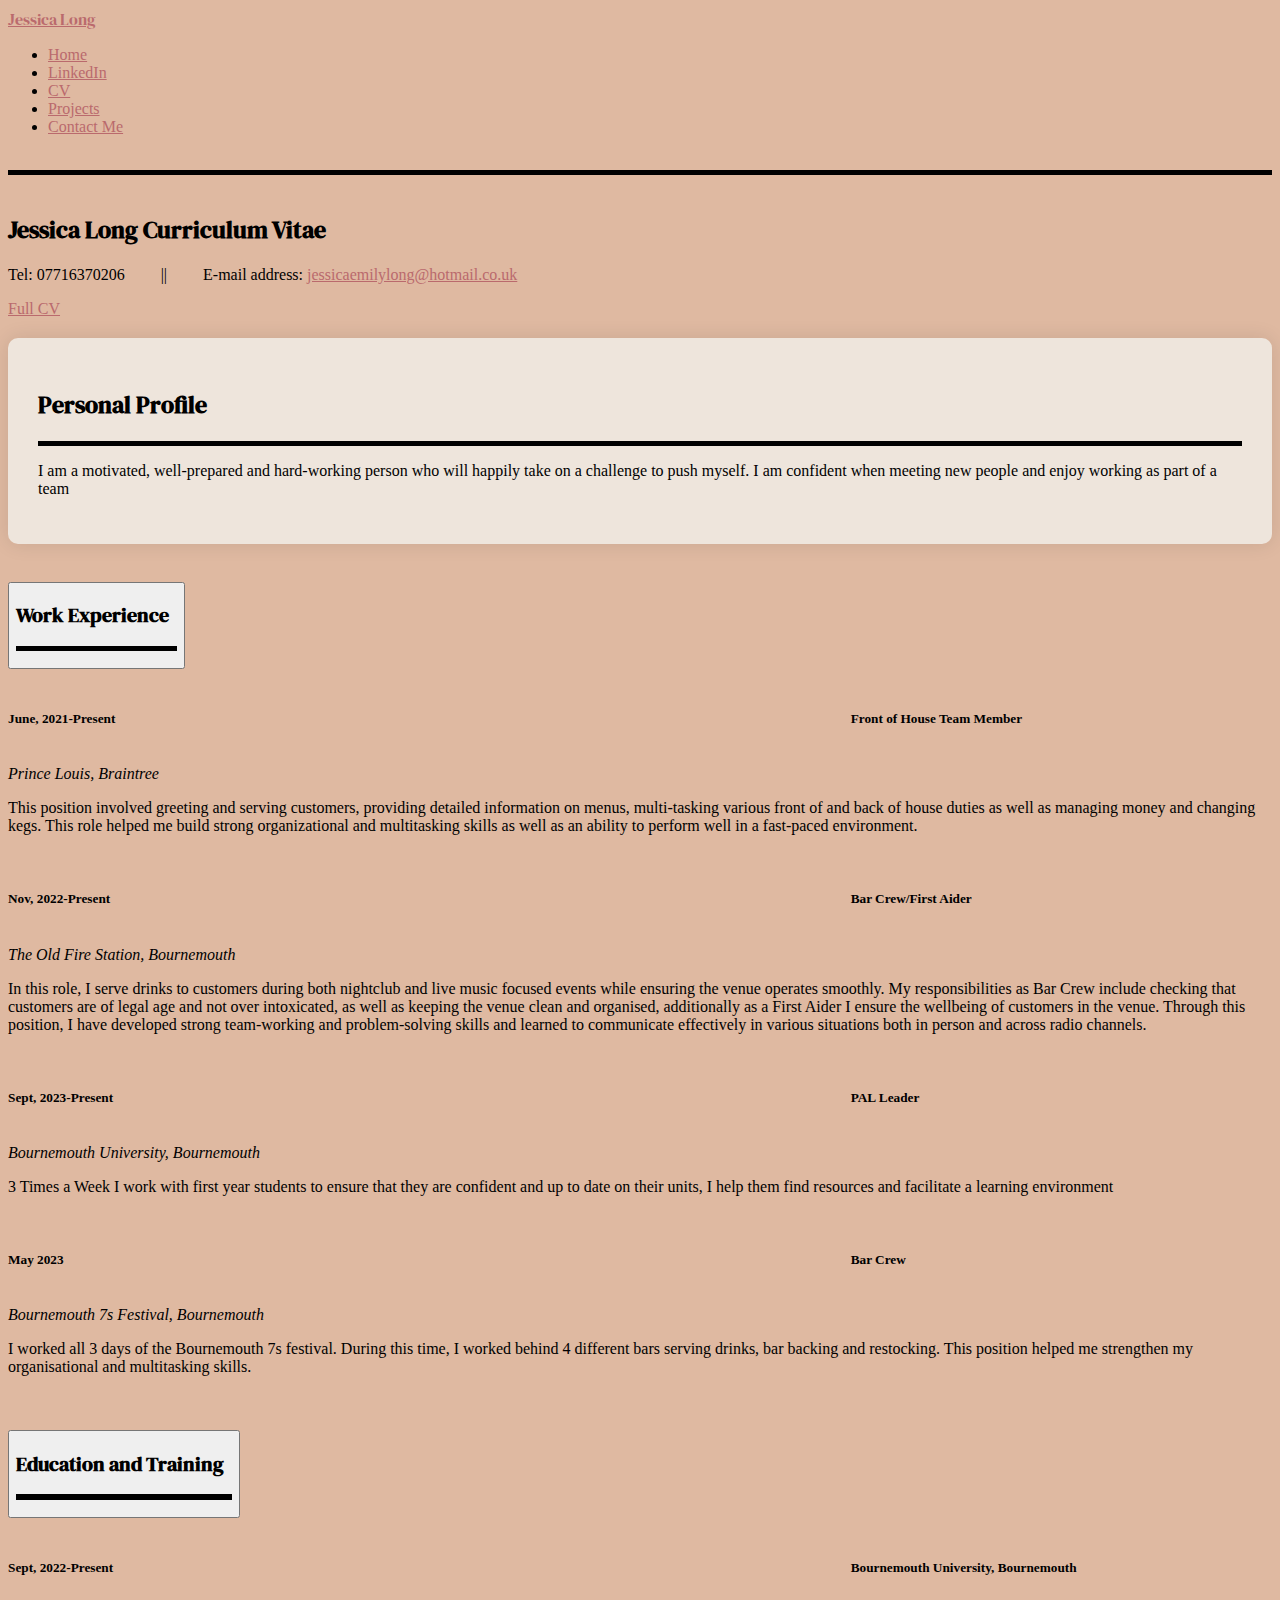
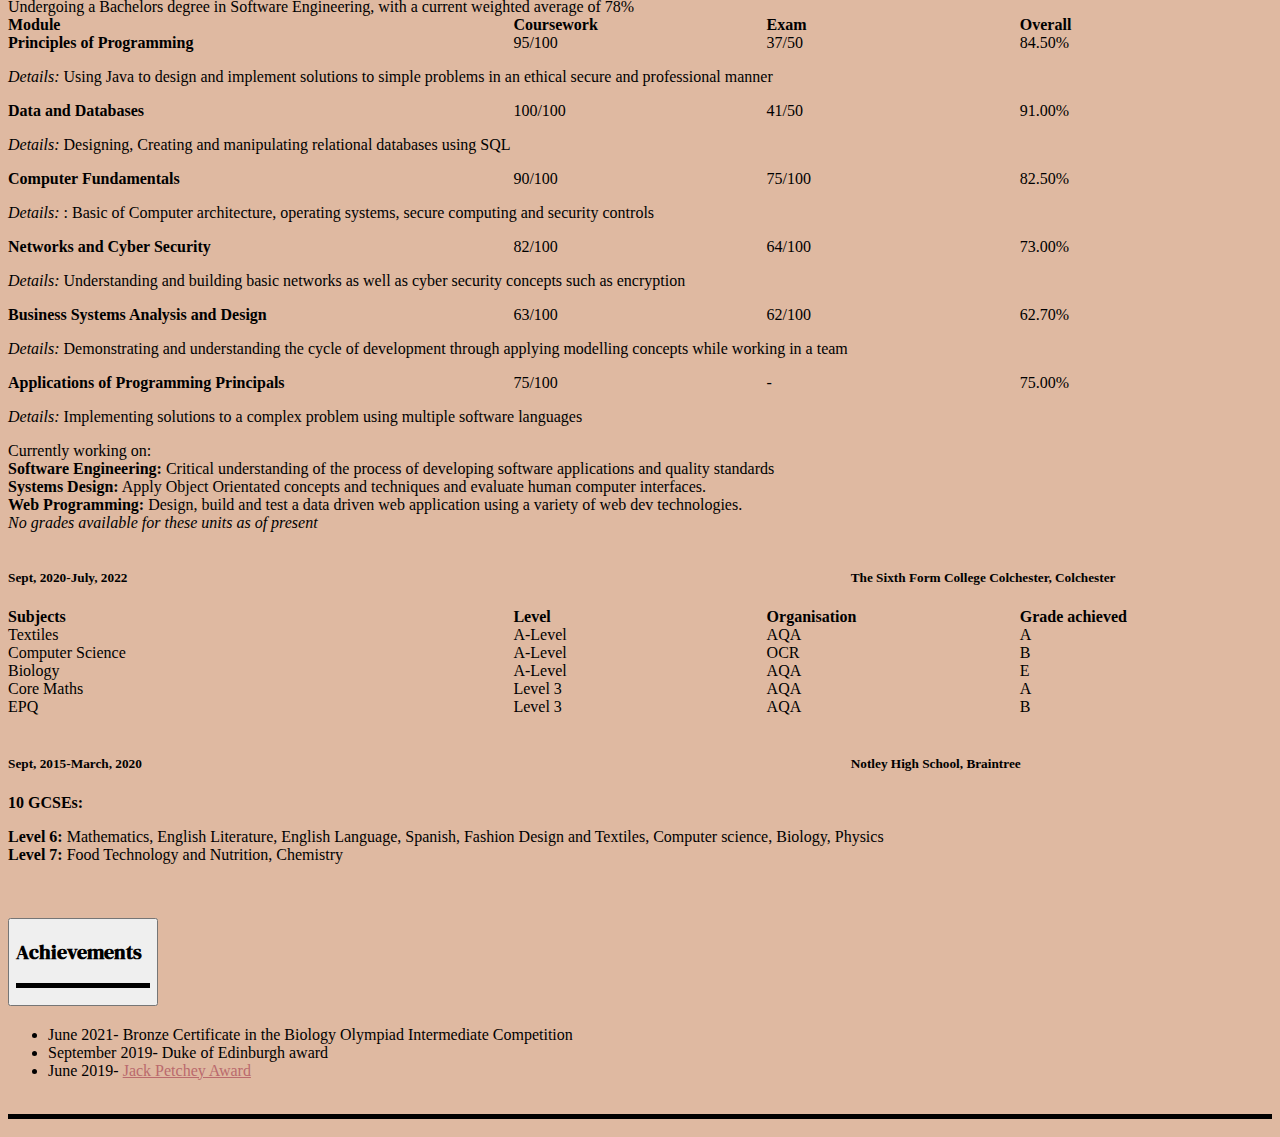
<file: cv.html>
<!DOCTYPE html>
<html>

  <head>
    <meta charset="utf-8">
    <meta name="viewport" content="width=device-width">
    <title>CV - Jessica Long</title>

    <!-- Favicons Generated from: https://www.favicon-generator.org -->
    <link rel="apple-touch-icon" sizes="57x57" href="/static/images/favicons/apple-icon-57x57.png">
    <link rel="apple-touch-icon" sizes="60x60" href="/static/images/favicons/apple-icon-60x60.png">
    <link rel="apple-touch-icon" sizes="72x72" href="/static/images/favicons/apple-icon-72x72.png">
    <link rel="apple-touch-icon" sizes="76x76" href="/static/images/favicons/apple-icon-76x76.png">
    <link rel="apple-touch-icon" sizes="114x114" href="/static/images/favicons/apple-icon-114x114.png">
    <link rel="apple-touch-icon" sizes="120x120" href="/static/images/favicons/apple-icon-120x120.png">
    <link rel="apple-touch-icon" sizes="144x144" href="/static/images/favicons/apple-icon-144x144.png">
    <link rel="apple-touch-icon" sizes="152x152" href="/static/images/favicons/apple-icon-152x152.png">
    <link rel="apple-touch-icon" sizes="180x180" href="/static/images/favicons/apple-icon-180x180.png">
    <link rel="icon" type="image/png" sizes="192x192" href="/static/images/favicons/android-icon-192x192.png">
    <link rel="icon" type="image/png" sizes="32x32" href="/static/images/favicons/favicon-32x32.png">
    <link rel="icon" type="image/png" sizes="96x96" href="/static/images/favicons/favicon-96x96.png">
    <link rel="icon" type="image/png" sizes="16x16" href="/static/images/favicons/favicon-16x16.png">
    <link rel="manifest" href="/static/images/favicons/manifest.json">
    <meta name="msapplication-TileColor" content="#ffffff">
    <meta name="msapplication-TileImage" content="/ms-icon-144x144.png">
    <meta name="theme-color" content="#ffffff">

    <!-- Bootstrap CSS -->
    <link href="https://cdn.jsdelivr.net/npm/bootstrap@5.3.2/dist/css/bootstrap.min.css" rel="stylesheet"
      integrity="sha384-T3c6CoIi6uLrA9TneNEoa7RxnatzjcDSCmG1MXxSR1GAsXEV/Dwwykc2MPK8M2HN" crossorigin="anonymous">

    <!-- CSS -->
    <link href="static/style.css" rel="stylesheet" type="text/css" />
  </head>

<body data-bs-spy="scroll" data-bs-target="#navbar">

  <!-- Nav Bar -->
  <nav id="navbar" class="navbar sticky-top bg-body-tertiary">
    <div class="container-fluid">
      <a class="navbar-brand alt-font" href="/">Jessica Long</a>

      <!-- Links -->
      <ul class="nav nav-underline justify-content-end">
        <li class="nav-item">
          <a class="nav-link" href="index.html">Home</a>
        </li>
        <li class="nav-item">
          <a class="nav-link" href="https://www.linkedin.com/in/jessica-long-bb7b75282/">LinkedIn</a>
        </li>
        <li class="nav-item">
          <a class="nav-link" aria-current="page" href="#navbar">CV</a>
        </li>
        <li class="nav-item">
          <a class="nav-link" href="index.html#projects">Projects</a>
        </li>
        <li class="nav-item">
          <a class="nav-link" href="index.html#contact">Contact Me</a>
        </li>
      </ul>
    </div>
  </nav>

  <!-- CV Header -->
  <br>
  <div class="container">
    <div class="wide-block"></div>
  </div>
  <br>
  <section id="cv" class="container">
    <h2 class="alt-font text-center"> Jessica Long Curriculum Vitae </h2>
    <p class="about-text text-center"> Tel: 07716370206 &nbsp &nbsp &nbsp &nbsp || &nbsp &nbsp &nbsp &nbsp E-mail
      address: <a href="mailto:jessicaemilylong@hotmail.co.uk">jessicaemilylong@hotmail.co.uk</a></p>
  </section>

  <div class=" text-center">
    <a href="data/myCV.pdf" class="proj-btn btn btn-light">Full CV</a>
  </div>


  <!-- Personal Profile -->
  <section id="personal" class="container">
    <div class="box">
      <h2 class="alt-font"> Personal Profile </h2>
      <div class="wide-block"></div>
      <p> I am a motivated, well-prepared and hard-working person who will happily take on a challenge to push myself. I
        am confident when meeting new people and enjoy working as part of a team </p>
    </div>
    </div>
  </section>
  <br>

  <!-- Work Experiance -->
  <section id="work" class="container">
    <div class="accordion" id="accordionExample">
      <div class="accordion-item">
        <h2 class="accordion-header">
          <button class="accordion-button collapsed" type="button" data-bs-toggle="collapse" data-bs-target="#workCollapse"
            aria-expanded="false" aria-controls="workCollapse">
            <h2 class="alt-font"> Work Experience &nbsp </h2>
            <div class="wide-block"></div> &nbsp &nbsp
          </button>
        </h2>

        <!-- Job -->
        <div id="workCollapse" class="accordion-collapse collapse" data-bs-parent="#accordionExample">
          <div class="accordion-body">
            <div class="job">
              <div class="job-head">
                <h5 class="job-dates"> June, 2021-Present </h5>
                <h5 class="job-title"> Front of House Team Member </h5>
              </div>
              <p class="job-loc"> Prince Louis, Braintree </p>
              <p class="job-desc"> This position involved greeting and serving customers, providing detailed information
                on
                menus, multi-tasking various front of and back of house duties as well as managing money and changing
                kegs.
                This role helped me build strong organizational and multitasking skills as well as an ability to perform
                well
                in a fast-paced environment. </p>
            </div>

            <br>
            <!-- Job -->
            <div class="job">
              <div class="job-head">
                <h5 class="job-dates"> Nov, 2022-Present </h5>
                <h5 class="job-title"> Bar Crew/First Aider </h5>
              </div>
              <p class="job-loc"> The Old Fire Station, Bournemouth </p>
              <p class="job-desc"> In this role, I serve drinks to customers during both nightclub and live music
                focused
                events while ensuring the venue operates smoothly. My responsibilities as Bar Crew include checking that
                customers are of legal age and not over intoxicated, as well as keeping the venue clean and organised,
                additionally as a First Aider I ensure the wellbeing of customers in the venue. Through this position, I
                have
                developed strong team-working and problem-solving skills and learned to communicate effectively in
                various
                situations both in person and across radio channels. </p>
            </div>

            <br>
            <!-- Job -->
            <div class="job">
              <div class="job-head">
                <h5 class="job-dates"> Sept, 2023-Present </h5>
                <h5 class="job-title"> PAL Leader </h5>
              </div>
              <p class="job-loc"> Bournemouth University, Bournemouth </p>
              <p class="job-desc"> 3 Times a Week I work with first year students to ensure that they are confident and
                up to
                date on
                their units, I help them find resources and facilitate a learning environment </p>
            </div>

            <br>
            <!-- Job -->
            <div class="job">
              <div class="job-head">
                <h5 class="job-dates"> May 2023 </h5>
                <h5 class="job-title"> Bar Crew </h5>
              </div>
              <p class="job-loc"> Bournemouth 7s Festival, Bournemouth </p>
              <p class="job-desc"> I worked all 3 days of the Bournemouth 7s festival. During this time, I worked behind
                4 different bars serving drinks, bar backing and restocking. This position helped me strengthen my
                organisational and multitasking skills. </p>
            </div>
          </div>
        </div>
      </div>
    </div>
  </section>
  <br>

  <!-- Education and Training -->
  <section id="edu" class="container">
    <div class="accordion" id="accordionExample">
      <div class="accordion-item">
        <h2 class="accordion-header">
          <button class="accordion-button collapsed" type="button" data-bs-toggle="collapse" data-bs-target="#eduCollapse"
            aria-expanded="false" aria-controls="eduCollapse">
            <h2 class="alt-font"> Education and Training &nbsp </h2>
            <div class="wide-block"></div> &nbsp &nbsp
          </button>
        </h2>
        <!-- Content -->
        <div id="eduCollapse" class="accordion-collapse collapse" data-bs-parent="#accordionExample">
          <div class="accordion-body">
            <!-- BU -->
            <div class="job">
              <div class="job-head">
                <h5 class="job-dates"> Sept, 2022-Present </h5>
                <h5 class="job-title"> Bournemouth University, Bournemouth </h5>
              </div>
              Undergoing a Bachelors degree in Software Engineering, with a current weighted average of 78%

              <div class="grade-hold">
                <div class="grade-title"><b>Module</b></div>
                <div class="grade-info1"><b>Coursework</b></div>
                <div class="grade-info2"><b>Exam</b></div>
                <div class="grade-total"><b>Overall</b></div>
              </div>

              <div class="grade-hold">
                <div class="grade-title"><b>Principles of Programming</b></div>
                <div class="grade-info1">95/100</div>
                <div class="grade-info2">37/50</div>
                <div class="grade-total">84.50%</div>
              </div>
              <p class="grade-desc"><i>Details:</i> Using Java to design and implement solutions to simple problems in
                an ethical secure and professional manner </p>

              <div class="grade-hold">
                <div class="grade-title"><b>Data and Databases</b></div>
                <div class="grade-info1">100/100</div>
                <div class="grade-info2">41/50</div>
                <div class="grade-total">91.00%</div>
              </div>
              <p class="grade-desc"><i>Details:</i> Designing, Creating and manipulating relational databases using SQL
              </p>

              <div class="grade-hold">
                <div class="grade-title"><b>Computer Fundamentals </b></div>
                <div class="grade-info1">90/100</div>
                <div class="grade-info2">75/100</div>
                <div class="grade-total">82.50%</div>
              </div>
              <p class="grade-desc"><i>Details:</i> : Basic of Computer architecture, operating systems, secure
                computing and security controls </p>

              <div class="grade-hold">
                <div class="grade-title"><b>Networks and Cyber Security</b></div>
                <div class="grade-info1">82/100</div>
                <div class="grade-info2">64/100</div>
                <div class="grade-total">73.00%</div>
              </div>
              <p class="grade-desc"><i>Details:</i> Understanding and building basic networks as well as cyber security
                concepts such as encryption </p>

              <div class="grade-hold">
                <div class="grade-title"><b>Business Systems Analysis and Design</b></div>
                <div class="grade-info1">63/100</div>
                <div class="grade-info2">62/100</div>
                <div class="grade-total">62.70%</div>
              </div>
              <p class="grade-desc"><i>Details:</i> Demonstrating and understanding the cycle of development through
                applying modelling concepts while working in a team </p>

              <div class="grade-hold">
                <div class="grade-title"><b>Applications of Programming Principals</b></div>
                <div class="grade-info1">75/100</div>
                <div class="grade-info2">-</div>
                <div class="grade-total">75.00%</div>
              </div>
              <p class="grade-desc"><i>Details:</i> Implementing solutions to a complex problem using multiple software
                languages </p>

              <p id="grade-current"> Currently working on: <br>
                <b>Software Engineering:</b> Critical understanding of the process of developing software applications
                and quality standards <br>
                <b>Systems Design:</b> Apply Object Orientated concepts and techniques and evaluate human computer
                interfaces.<br>
                <b>Web Programming:</b> Design, build and test a data driven web application using a variety of web dev
                technologies.<br>
                <i>No grades available for these units as of present</i>
              </p>
            </div>

            <!-- Colch -->
            <div class="job">
              <div class="job-head">
                <h5 class="job-dates"> Sept, 2020-July, 2022 </h5>
                <h5 class="job-title"> The Sixth Form College Colchester, Colchester </h5>
              </div>

              <!-- Grade Displays -->
              <div class="grade-hold">
                <div class="grade-title"><b>Subjects</b></div>
                <div class="grade-info1"><b>Level</b></div>
                <div class="grade-info2"><b>Organisation</b></div>
                <div class="grade-total"><b>Grade achieved</b></div>
              </div>

              <div class="grade-hold">
                <div class="grade-title">Textiles</div>
                <div class="grade-info1">A-Level</div>
                <div class="grade-info2">AQA</div>
                <div class="grade-total">A</div>
              </div>
              <div class="grade-hold">
                <div class="grade-title">Computer Science</div>
                <div class="grade-info1">A-Level</div>
                <div class="grade-info2">OCR</div>
                <div class="grade-total">B</div>
              </div>
              <div class="grade-hold">
                <div class="grade-title">Biology</div>
                <div class="grade-info1">A-Level</div>
                <div class="grade-info2">AQA</div>
                <div class="grade-total">E</div>
              </div>
              <div class="grade-hold">
                <div class="grade-title">Core Maths</div>
                <div class="grade-info1">Level 3</div>
                <div class="grade-info2">AQA</div>
                <div class="grade-total">A</div>
              </div>
              <div class="grade-hold">
                <div class="grade-title">EPQ</div>
                <div class="grade-info1">Level 3</div>
                <div class="grade-info2">AQA</div>
                <div class="grade-total">B</div>
              </div>
            </div>
            <br>

            <!-- Notley -->
            <div class="job">
              <div class="job-head">
                <h5 class="job-dates"> Sept, 2015-March, 2020 </h5>
                <h5 class="job-title"> Notley High School, Braintree </h5>
              </div>
              <b>10 GCSEs:</b>
              <p id="GCSE-grades">
                <b>Level 6:</b> Mathematics, English Literature, English Language, Spanish, Fashion Design and
                Textiles, Computer science,
                Biology, Physics <br>
                <b>Level 7:</b> Food Technology and Nutrition, Chemistry
              </p>
            </div>


          </div>
        </div>
      </div>
    </div>
  </section>
  <br>

  <!-- Achievements -->
  <section id="achieve" class="container">
    <div class="accordion" id="accordionExample">
      <div class="accordion-item">
        <h2 class="accordion-header">
          <button class="accordion-button collapsed" type="button" data-bs-toggle="collapse" data-bs-target="#achieveCollapse"
            aria-expanded="false" aria-controls="achieveCollapse">
            <h2 class="alt-font"> Achievements &nbsp </h2>
            <div class="wide-block"></div> &nbsp &nbsp
          </button>
        </h2>
        <!-- Content -->
        <div id="achieveCollapse" class="accordion-collapse collapse" data-bs-parent="#accordionExample">
          <div class="accordion-body">
            <ul>
              <li>June 2021- Bronze Certificate in the Biology Olympiad Intermediate Competition</li>
              <li>September 2019- Duke of Edinburgh award</li>
              <li>June 2019- <a class="bottom-link"
                  href="https://www.notleyhigh.com/news/item/jess-long-jack-petchey-winner-june-2019">Jack Petchey
                  Award</a></li>
            </ul>

          </div>
        </div>
      </div>
    </div>
  </section>
  <br>
  <div class="container">
    <div class="wide-block"></div>
  </div>
  <br>

  <!-- Just Incase -->
  <script src="https://code.jquery.com/jquery-3.3.1.slim.min.js"></script>
  <script src="https://cdnjs.cloudflare.com/ajax/libs/popper.js/1.14.7/umd/popper.min.js"></script>
  <script src="https://cdn.jsdelivr.net/npm/bootstrap@5.3.2/dist/js/bootstrap.bundle.min.js"
    integrity="sha384-C6RzsynM9kWDrMNeT87bh95OGNyZPhcTNXj1NW7RuBCsyN/o0jlpcV8Qyq46cDfL"
    crossorigin="anonymous"></script>
  <script src="static/bootstrap.js"></script>
</body>

</html>
</file>
<file: static/style.css>
@import url('https://fonts.googleapis.com/css2?family=DM+Serif+Display&display=swap');
@import url("https://cdn.jsdelivr.net/npm/bootstrap-icons@1.11.3/font/bootstrap-icons.min.css");

/* -------------
 General Webpage
 ------------- */
html {
  height: 100%;
  width: 100%;
}

/* Original Colour Pallet
:root {
  --main-background: #f2f2f2;
  --alt-background: #e6c7cc;
  --accentRed: #a86675;
  --accentYellow: #efbc82;
}*/


:root {
  --main-background: #EEE5DC;
  --alt-background: #DFB9A1;
  --accentRed: #C78581;
  --accentDeaper: #BA6A6D;
  --accentYellow: #efbc82;
}

.alt-font {
  font-family: 'DM Serif Display', serif;
}

body {
  background-color: var(--alt-background) !important;
  overflow-x: hidden;
}

.box {
  background-color: var(--main-background);
  padding: 30px;
  margin-top: 20px;
  border-radius: 10px;
  box-shadow: 0 0 20px rgba(0, 0, 0, 0.1);
}

.homepage {
  background-image: url('images/homeImg.jpg');
  background-size: cover;
  background-position: center center;
  padding: 150px 0;
  background-color: var(--alt-background);
  color: var(--main-background);
}

/* -------------
     Nav Bar 
 ------------- */
a:link,
a:visited {
  color: var(--accentDeaper);
}

a:hover {
  color: var(--accentYellow) !important;
}

.bottom-link:hover {
  color: var(--accentRed) !important;
}

/* -------------
  Language List
 ------------- */
#used-languages {
  list-style: none;
  padding: 0px;
}

.language,
.blank-language {
  background-color: var(--accentYellow);
  border-radius: 10px;
  margin-top: 5px;
  padding: 2px;
  height: 25px;
  font-size: 15px;
}

.blank-language {
  background: none;
}

/* -------------
   Card Hover 
 ------------- */
.space {
  border-radius: 10px;
  margin-top: 5px;
  margin-bottom: 1.5px;
  padding: 2px;
  height: 25px;
  font-size: 15px;
  display: none;
}

.card {
  background: linear-gradient(to top, var(--main-background) 50%, var(--accentRed) 50%);
  background-size: 200% 200%;
  background-position: bottom;
  transition: 0.5s;

  .proj-info {
    display: inline;
  }

  .proj-btn {
    display: none;
  }
}

.card:hover {
  color: var(--main-background);
  ;
  background-position: top;

  .text-body-secondary {
    color: lightgrey !important;
  }

  .language,
  .blank-language {
    background-color: var(--accentRed);
    color: var(--accentRed);
  }

  .btn:hover {
    background: var(--bs-gray-100);
    color: initial;
  }

  .space {
    display: block;
  }

  .proj-info {
    display: none;
  }

  .proj-btn {
    display: inline;
    height: 25px;
  }
}

/* -------------
      List 
 ------------- */
#list-align {
  display: flex;
  text-align: left;
}

.list-col {
  flex: 1;
}

.list-space {
  flex: 0.25;
}

/* -------------
 Additional Bits
 ------------- */
.side-block {
  display: flex;
  gap: 15px;
}

.tall-block {
  flex: 0.1;
  background-color: black;
}

.main {
  flex: 20;
}

.no-block {
  flex: 1;
}

.wide-block {
  flex: 1;
  background-color: black;
  height: 0.4vw;
}

/* -------------
    CV Boxes
 ------------- */
.job-head {
  display: flex;
  align-items: center;
}

.job-dates {
  flex: 2
}

.job-title {
  flex: 1
}

.job-loc {
  font-style: italic;
}

.grade-hold {
  display: flex;
  gap: 1px;
}

.grade-title {
  flex: 2;
}

.grade-info1,
.grade-info2,
.grade-total {
  flex: 1;
}

.accordion {
  --bs-accordion-bg: var(--main-background) !important;
  --bs-accordion-active-bg: var(--main-background) !important;
  --bs-accordion-btn-focus-box-shadow: none !important;
  --bs-accordion-active-color: black !important;
}

.accordion-button::after {
  background-image: url("data:image/svg+xml,%3Csvg xmlns='http://www.w3.org/2000/svg' width='16' height='16' fill='currentColor' class='bi bi-arrow-down-circle' viewBox='0 0 16 16'%3E%3Cpath fill-rule='evenodd' d='M1 8a7 7 0 1 0 14 0A7 7 0 0 0 1 8m15 0A8 8 0 1 1 0 8a8 8 0 0 1 16 0M8.5 4.5a.5.5 0 0 0-1 0v5.793L5.354 8.146a.5.5 0 1 0-.708.708l3 3a.5.5 0 0 0 .708 0l3-3a.5.5 0 0 0-.708-.708L8.5 10.293z'/%3E%3C/svg%3E") !important;
}

/* -------------
   Scroll Bar
 ------------- */
::-webkit-scrollbar {
  width: 1vw;
}

::-webkit-scrollbar-track {
  background-color: var(--main-background);
  ;
}

::-webkit-scrollbar-thumb {
  border-radius: 10px;
  background-color: var(--accentDeaper);
}

/* -------------
   Pop-Up!
 ------------- */
#alertToast {
  position: fixed;
  bottom: 1vw;
  right: 1vw;
  background: var(--accentRed);
  z-index: 9999;
}

.btn-close {
  outline: none !important;
  box-shadow: none !important;
}

/* -------------
   Project Info
 ------------- */
#info {
  display: flex;
  gap: 5px;
}

.info-box {
  color: var(--main-background);
  ;
  background-color: var(--accentRed);
}

.info-link {
  color: var(--main-background) !important;
  text-decoration: none;
}

#info {
  display: flex;
  gap: 2vw;
}

#photoCarousel {
  flex: 1
}

.box-stack {
  flex: 1
}

/* -------------
  Screen Edits
 ------------- */
/* Screens Smallers than Bootstrap large have projects displayed in a column layout */
@media (max-width: 992px) {
  #info {
    flex-direction: column;
  }
}

#loader {
  width: 100%;
  height: 100vh;
  display: flex;
  justify-content: center;
  align-items: center;
}
</file>
